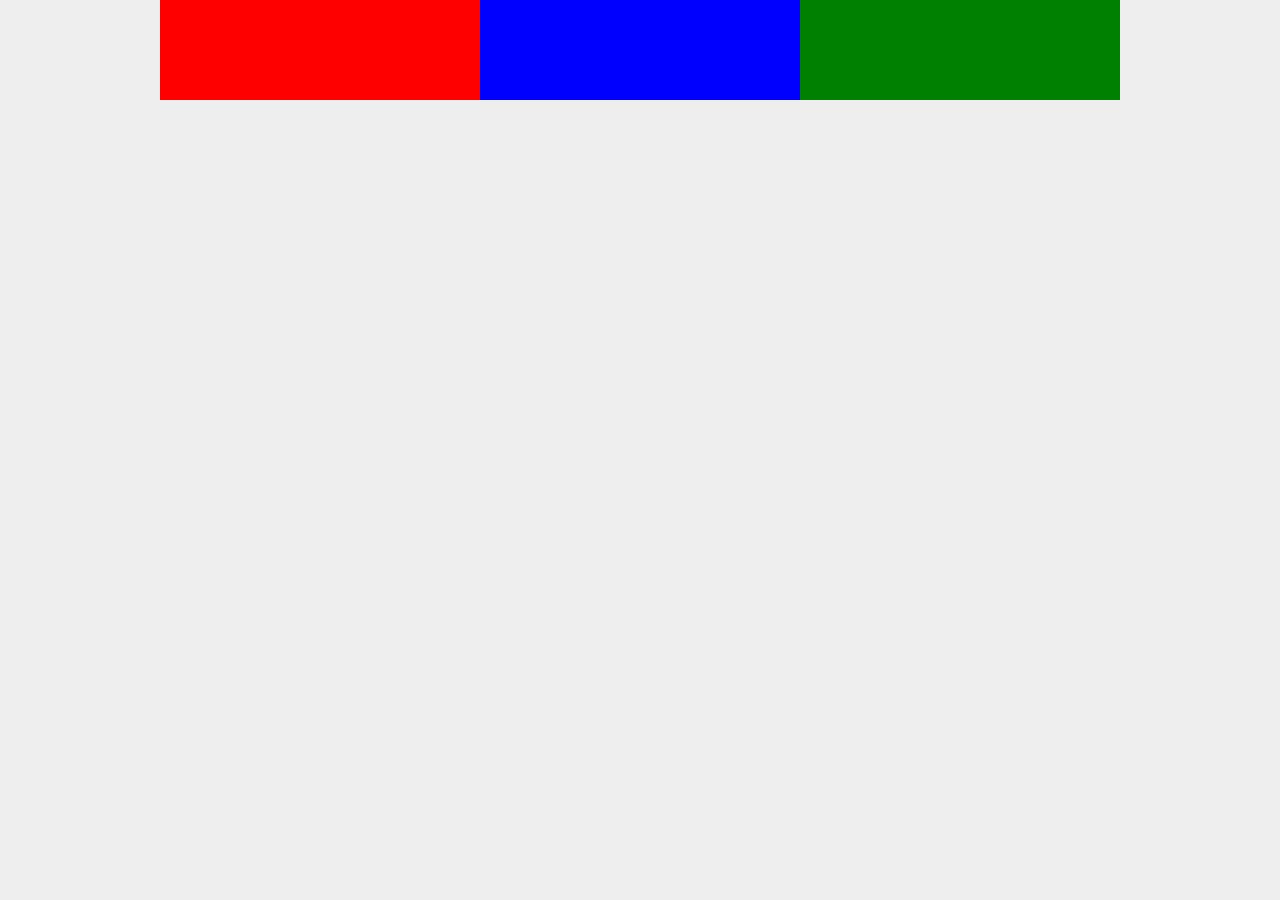
<file: index.html>
<!DOCTYPE html>
<html lang="en" dir="ltr">
<head>
    <meta charset="utf-8">
    <meta name="viewport" content="width=device-width, initial-scale=1, shrink-to-fit=no">
    <link rel="stylesheet" href="css/style.css">
</head>
<body>
    <div class="wrapper">
        <div class="flex-container">
            <div class="box one"></div>
            <div class="box two"></div>
            <div class="box three"></div>
        </div>
    </div>
</body>
</html>
</file>
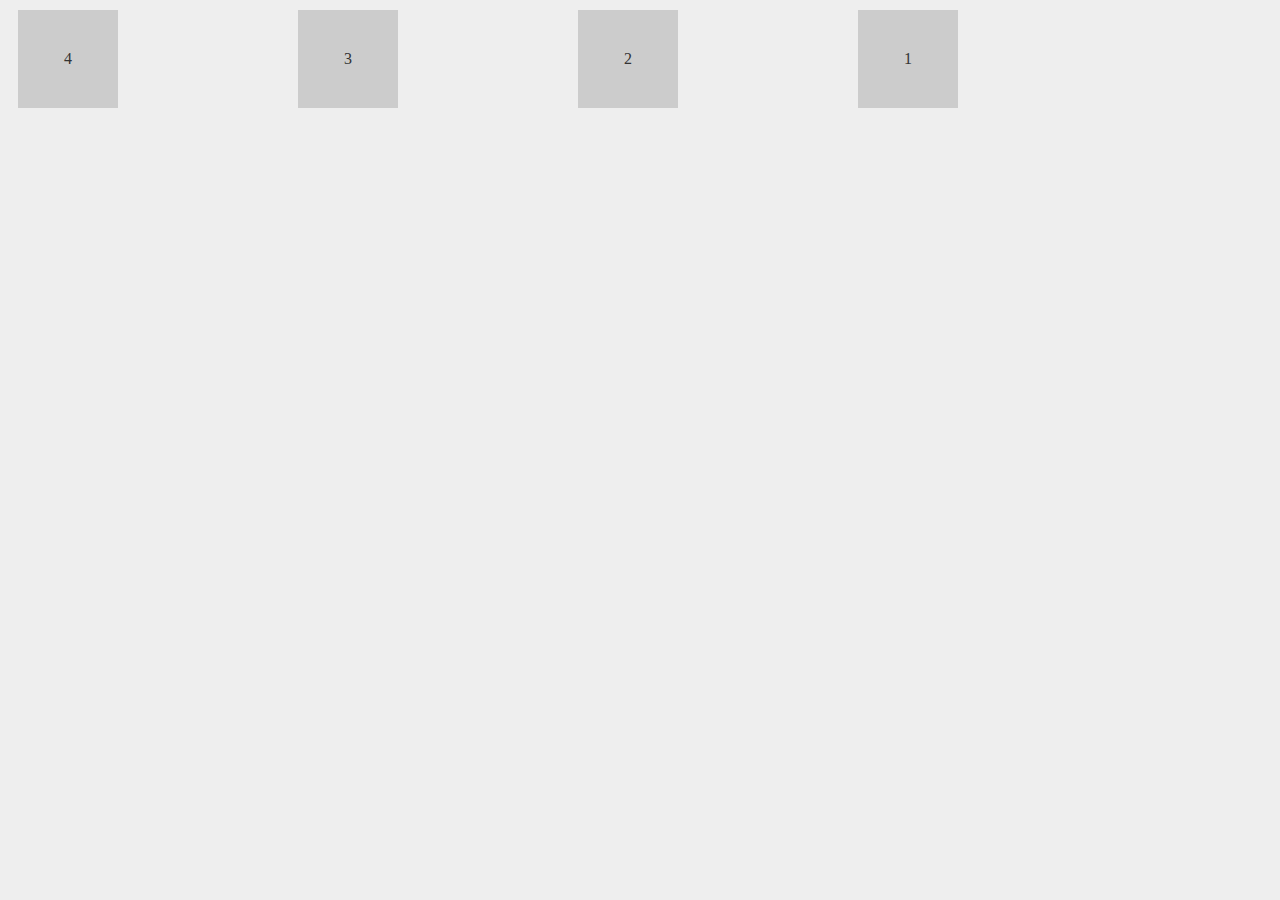
<file: element-order/index.html>
<!DOCTYPE html>
<html lang="en" dir="ltr">
<head>
    <meta charset="utf-8">
    <link rel="stylesheet" href="css/style.css">
</head>
<body>
    <div class="wrapper">
        <section id="blocks">
            <div class="one">1</div>
            <div class="two">2</div>
            <div class="three">3</div>
            <div class="four">4</div>
        </section>
    </div>
</body>
</html>
</file>
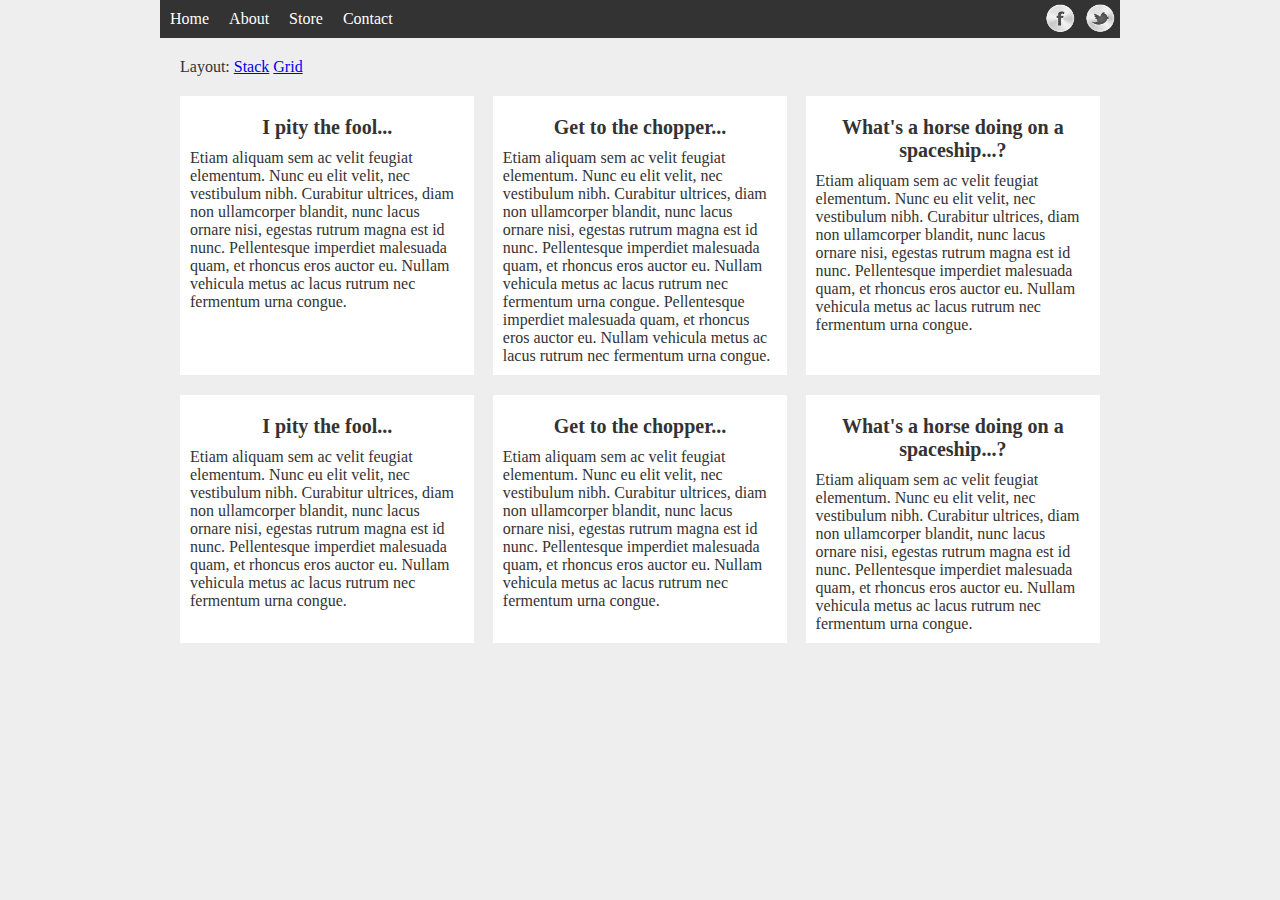
<file: grid-vs-stached-layout/grid-vs-stack.html>
<!DOCTYPE html>
<html lang="en">
<head>
    <title>The Net Ninja - CSS Flexbox</title>
    <link rel="stylesheet" type="text/css" href="style.css">
    <script src="https://code.jquery.com/jquery-1.12.1.js"></script>
</head>
<body>
    <div class="wrapper">

        <nav>
            <ul>
                <li><a href="">Home</a></li>
                <li><a href="">About</a></li>
                <li><a href="">Store</a></li>
                <li><a href="">Contact</a></li>
            </ul>
            <ul class="social">
                <li><a href="" class="fb">Facebook</a></li>
                <li><a href="" class="tw">Twitter</a></li>
            </ul>
        </nav>

        <div style="margin: 20px;">
            <span>Layout: </span>
            <a href="#" class="stack">Stack</a>
            <a href="#" class="grid">Grid</a>
        </div>

        <section id="blocks">
            <article>
                <h2>I pity the fool...</h2>
                <p>Etiam aliquam sem ac velit feugiat elementum. Nunc eu elit velit, nec vestibulum nibh. Curabitur ultrices, diam non ullamcorper blandit, nunc lacus ornare nisi, egestas rutrum magna est id nunc. Pellentesque imperdiet malesuada quam, et rhoncus eros auctor eu. Nullam vehicula metus ac lacus rutrum nec fermentum urna congue.</p>
            </article>
            <article>
                <h2>Get to the chopper...</h2>
                <p>Etiam aliquam sem ac velit feugiat elementum. Nunc eu elit velit, nec vestibulum nibh. Curabitur ultrices, diam non ullamcorper blandit, nunc lacus ornare nisi, egestas rutrum magna est id nunc. Pellentesque imperdiet malesuada quam, et rhoncus eros auctor eu. Nullam vehicula metus ac lacus rutrum nec fermentum urna congue. Pellentesque imperdiet malesuada quam, et rhoncus eros auctor eu. Nullam vehicula metus ac lacus rutrum nec fermentum urna congue.</p>
            </article>
            <article>
                <h2>What's a horse doing on a spaceship...?</h2>
                <p>Etiam aliquam sem ac velit feugiat elementum. Nunc eu elit velit, nec vestibulum nibh. Curabitur ultrices, diam non ullamcorper blandit, nunc lacus ornare nisi, egestas rutrum magna est id nunc. Pellentesque imperdiet malesuada quam, et rhoncus eros auctor eu. Nullam vehicula metus ac lacus rutrum nec fermentum urna congue.</p>
            </article>
            <article>
                <h2>I pity the fool...</h2>
                <p>Etiam aliquam sem ac velit feugiat elementum. Nunc eu elit velit, nec vestibulum nibh. Curabitur ultrices, diam non ullamcorper blandit, nunc lacus ornare nisi, egestas rutrum magna est id nunc. Pellentesque imperdiet malesuada quam, et rhoncus eros auctor eu. Nullam vehicula metus ac lacus rutrum nec fermentum urna congue.</p>
            </article>
            <article>
                <h2>Get to the chopper...</h2>
                <p>Etiam aliquam sem ac velit feugiat elementum. Nunc eu elit velit, nec vestibulum nibh. Curabitur ultrices, diam non ullamcorper blandit, nunc lacus ornare nisi, egestas rutrum magna est id nunc. Pellentesque imperdiet malesuada quam, et rhoncus eros auctor eu. Nullam vehicula metus ac lacus rutrum nec fermentum urna congue.</p>
            </article>
            <article>
                <h2>What's a horse doing on a spaceship...?</h2>
                <p>Etiam aliquam sem ac velit feugiat elementum. Nunc eu elit velit, nec vestibulum nibh. Curabitur ultrices, diam non ullamcorper blandit, nunc lacus ornare nisi, egestas rutrum magna est id nunc. Pellentesque imperdiet malesuada quam, et rhoncus eros auctor eu. Nullam vehicula metus ac lacus rutrum nec fermentum urna congue.</p>
            </article>
        </section>

    </div>


    <script type="text/javascript">
        $("a.stack").on("click", function() {
            $("article").addClass("stack");
        });
        $("a.grid").on("click", function() {
            $("article").removeClass("stack");
        });
    </script>

</body>
</html>
</file>
<file: css/style.css>
* {
    font-family: verdana;
    margin: 0;
}
body {
    background: #eee;
}
.wrapper {
    width: 100%;
    max-width: 960px;
    margin: 0 auto;
}
.flex-container {
    display: flex;
    background-color: #fff;
    flex-wrap: wrap;
}
.box {
    height: 100px;
    /* min-width: 500px; */
    /* flex-basis: 500px; */
    /* flex-grow: 1; */
    flex: 1 0 200px;
}
.one {
    background: red;
    /* flex-grow: 2; */
    /* flex-shrink: 4; */
    /* flex-basis: 100px; */
}
.two {
    background: blue;
    /* flex-grow: 3; */
    /* flex-shrink: 5; */
    /* flex-basis: 200px; */
}
.three {
    background: green;
    /* flex-grow: 1; */
    /* flex-shrink: 6; */
    /* flex-basis: 300px; */
}
</file>
<file: element-order/css/style.css>
body {
    background: #eee;
    color: #333;
}
.wrapper {
    width: 100%;
    max-width: 960px;
}
#blocks {
    display: flex;
    margin: 10px;
    justify-content: space-between;
}
#blocks div {
    flex: 0 0 100px;
    padding: 40px 0;
    text-align: center;
    background: #ccc;
}
.one {
    order: 3;
}
.two {
    order: 2;
}
.three {
    order: 1;
}
.four {
    order: 0;
}
</file>
<file: grid-vs-stached-layout/style.css>
*{
    font-family: verdana;
    margin: 0;
}

body{
    background: #eee;
    color: #333;
}

.wrapper{
    width: 100%;
    max-width: 960px;
    margin: 0 auto;
}

/* menu base styles */

nav {
    background: #333;
}

nav ul {
    list-style-type: none;
    padding: 0;
}

nav a {
    text-decoration: none;
    text-align: center;
    color: #fff;
    display: block;
    padding: 10px;
}

nav a:hover {
    background-color: #555;
}

/* social menu base styles */

a.tw {
    background: url(img/tw.png) no-repeat center;
    background-size: 80%;

}

a.fb {
    background: url(img/fb.png) no-repeat center;
    background-size: 80%;
}

.social a {
    text-indent: -10000px;
    margin: 0 auto;
}

.social {
    max-width: 80px;
    margin: 0 auto; /* do at end */
}

/* grid vs flex base styles */

#blocks {
    margin: 20px;
}
article {
    background: #fff;
    margin-bottom: 20px;
    padding: 10px;
    box-sizing: border-box;
}
article h2 {
    text-align: center;
    font-size: 20px;
    margin: 10px 0;
}


/* flex styles */

nav ul.social li{
    flex: 1 1 0;
}

nav ul.social{
    flex: 1 1 0;
    display: flex;
}

@media screen and (min-width: 768px) {

    nav ul{
        display: flex;
    }

    nav li{
        flex: 1 1 0;
    }

    nav{
        display: flex;
        justify-content: space-between;
    }

    ul.social{
        margin: 0;
    }

    #blocks {
        display: flex;
        flex-wrap: wrap;
        justify-content: space-between;
    }

    article {
        flex: 0 1 32%;
        transition: flex-basis 0.2s linear;
    }

    article.stack {
        flex: 0 1 100%;
    }

}
</file>
